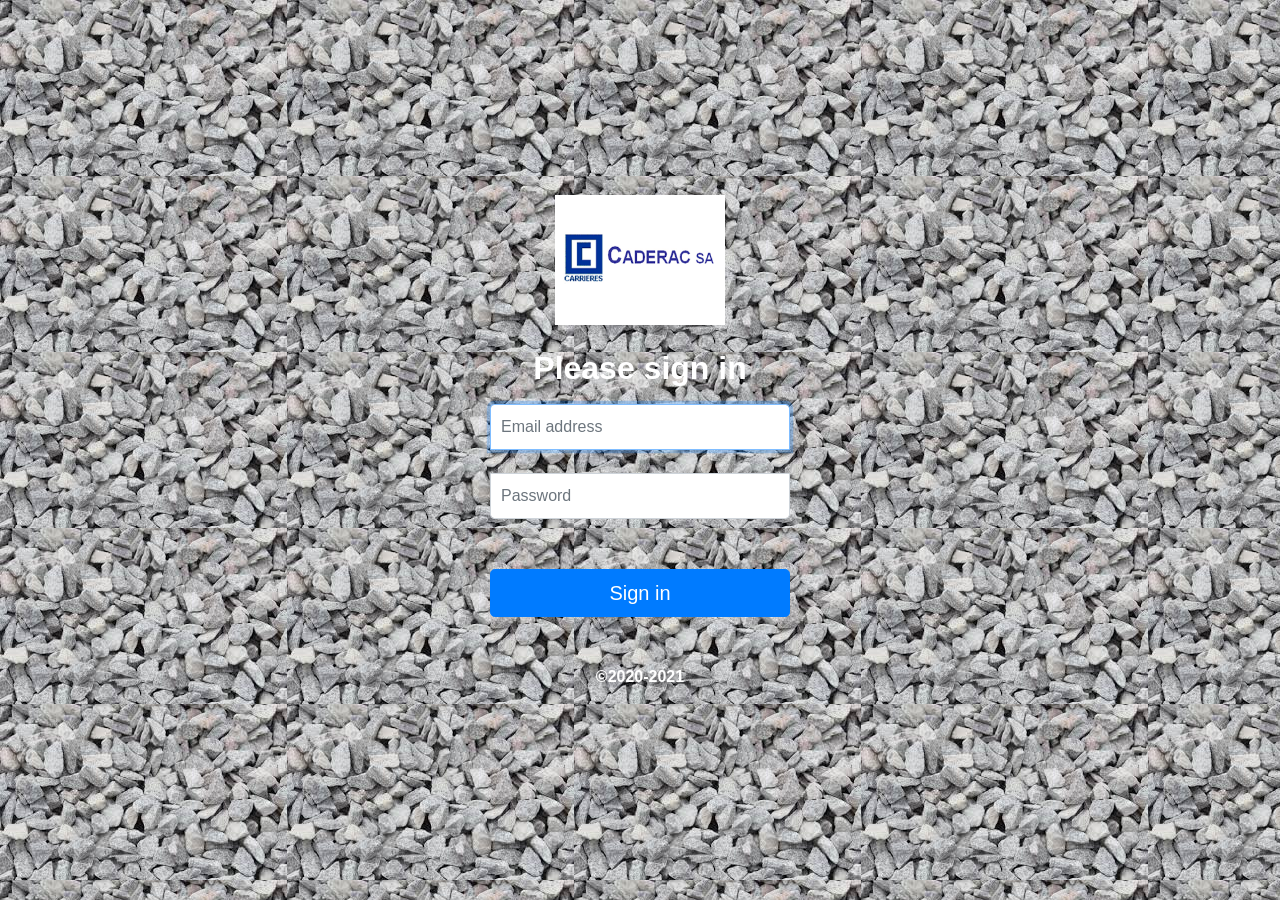
<file: index.html>
<!doctype html>
<html lang="en">
  <head>
    <meta charset="utf-8">
    <meta name="viewport" content="width=device-width, initial-scale=1, shrink-to-fit=no">
    <meta name="description" content="">
    <meta name="author" content="">
    <link rel="icon" href="img/cad1" style="width: 200%">

    <title>CADERAC</title>

    <link rel="canonical" href="">

    <!-- Bootstrap core CSS -->
    <link href="bootstrap/css/bootstrap.min.css" rel="stylesheet">

    <!-- Custom styles for this template -->
    <link href="css/signin.css" rel="stylesheet">
  </head>

  <body class="text-center" style="background-image: url(./img/img7.jpg);">
    <form class="form-signin">
      <img class="mb-4" src="img/cader.png" alt="" width="170" height="130">
      <h1 class="h2 mb-3 font-weight-normal" style="color: white;"><b>Please sign in</b></h1>
      <label for="inputEmail" class="sr-only">Email address</label>
      <input type="email" id="inputEmail" class="form-control" placeholder="Email address" required autofocus><br>
      <label for="inputPassword" class="sr-only">Password</label>
      <input type="password" id="inputPassword" class="form-control" placeholder="Password" required>
      <div class="checkbox mb-3">
        <br>
      </div>
      <a href="page.html" class="btn btn-lg btn-primary btn-block" type="submit">Sign in</a>
      <p class="mt-5 mb-3 text-muted"> <b style="color: white">&copy;2020-2021</b></p>
    </form>
  </body>
</html>
</file>
<file: css/signin.css>
html,
body {
  height: 100%;
}

body {
  display: -ms-flexbox;
  display: -webkit-box;
  display: flex;
  -ms-flex-align: center;
  -ms-flex-pack: center;
  -webkit-box-align: center;
  align-items: center;
  -webkit-box-pack: center;
  justify-content: center;
  padding-top: 40px;
  padding-bottom: 40px;
  background-image: url();
}

.form-signin {
  width: 100%;
  max-width: 330px;
  padding: 15px;
  margin: 0 auto;
}
.form-signin .checkbox {
  font-weight: 400;
}
.form-signin .form-control {
  position: relative;
  box-sizing: border-box;
  height: auto;
  padding: 10px;
  font-size: 16px;
}
.form-signin .form-control:focus {
  z-index: 2;
}
.form-signin input[type="email"] {
  margin-bottom: -1px;
  border-bottom-right-radius: 0;
  border-bottom-left-radius: 0;
}
.form-signin input[type="password"] {
  margin-bottom: 10px;
  border-top-left-radius: 0;
  border-top-right-radius: 0;
}
</file>
